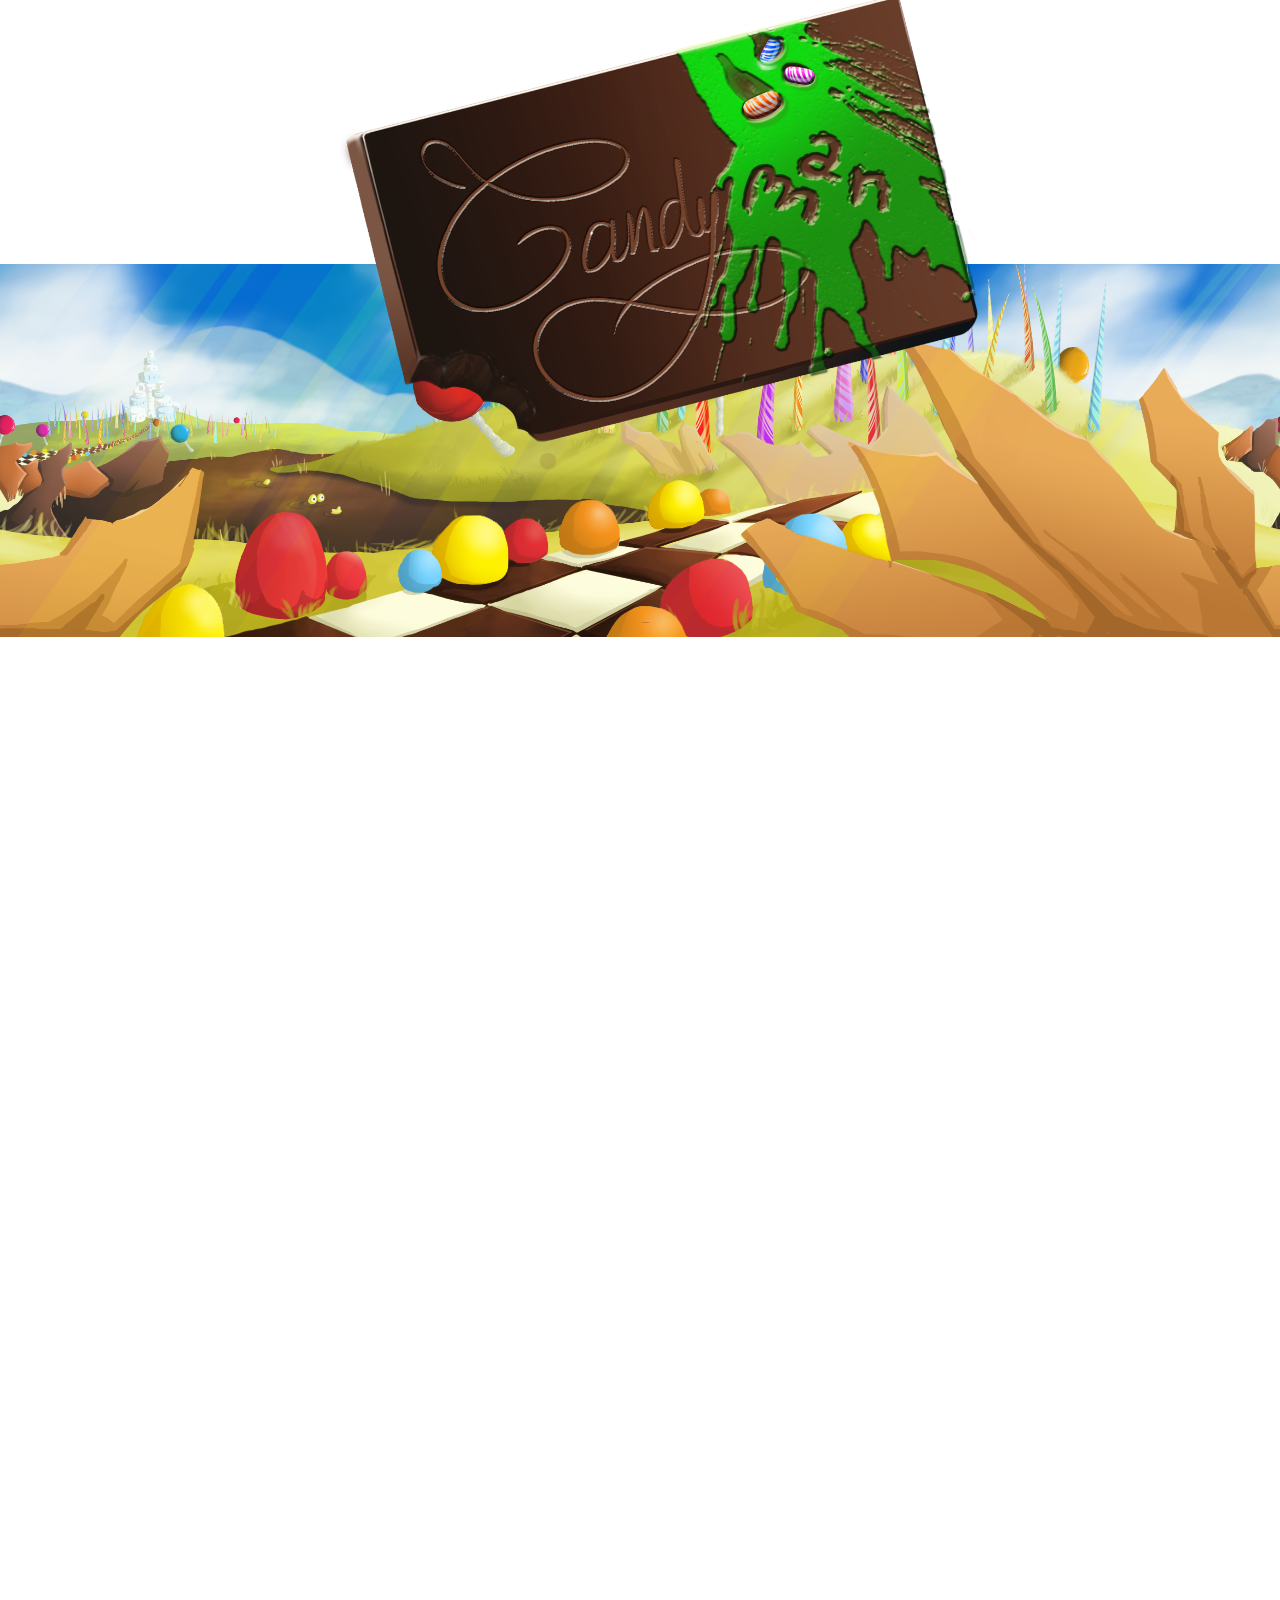
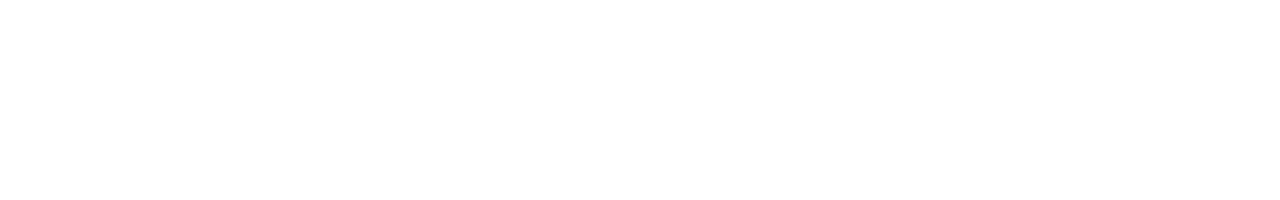
<file: Menu/Home.html>
<!DOCTYPE html> 
<html>
	<head>
		<title>Candyman</title>
        <script src="menu/libs/jquery-1.11.0.min.js"></script>
        <script src="menu/libs/jquery.transit.min.js"></script>
        <script src="menu/code/join.js"></script>
        <script src="menu/code/location.js"></script>
		<link rel="stylesheet" type="text/css" href="menu/main.css">

    </head>
    <body onselectstart='return false'>
        <center>
        <div id="Espacement"></div>
    	<div id="Titre"></div>
        <div id="ButtonStart" onclick="join()" ></div>
        <div id="Espacement"></div>
        </center>
    </body>
</html>
</file>
<file: Menu/menu/main.css>
body  {

margin:0;
background-image: url(./image/BG_Candy_Land.png); 
background-position: center center;
background-repeat: no-repeat; 
background-attachment: fixed; 
background-size: cover; 
-moz-background-size: 100% 100%;     /* Gecko 1.9.2 (Firefox 3.6) */
-o-background-size: 100% 100%;        /* Opera 9.5 */
-webkit-background-size: 100% 100%;   /* Safari 3.0 */
background-size: 100% ;           /* Gecko 2.0 (Firefox 4.0) > CSS3 */ 
overflow:hidden;
}



input {
width: 13px;
height: 13px;
padding: 0;
margin:0;
vertical-align: bottom;
position: relative;
top: -1px;
overflow: hidden;
z-index:5;
color:white;

}

label  {

font-family: 'Gloria Hallelujah', cursive;
font-size:15px;
color:white;

}

embed  {

opacity:0.5;
position:absolute;
left:83%;
bottom:-4%;


}

.CadreNoir  {

background-color: black;
opacity:0.8;
width:1000px;
height:1024px;
position:relative;
z-index:0;
margin:auto;
box-shadow: 0px -35px 35px #000;

}



#ButtonStart  {

     background-image: url(./image/play_off.png);
     background-size: 500px 300px; 
     width: 500px;
     height: 300px; 

     background-repeat:no-repeat;

     position: absolute;
     top: 450px; left: 2000px; bottom: 0; right: 0;
}

#ButtonStart:hover  {

     background-image: url(./image/play_on.png); 
      background-size: 500px 300px; 
     width: 500px;
     height: 300px; 
     background-repeat:no-repeat;
     opacity:1;
     position: absolute;
     top:450px; left: 2000px; bottom: 0; right: 0;
     filter: saturate(500%);
        -webkit-filter: saturate(500%);
        -moz-filter: saturate(500%);
        -o-filter: saturate(500%);
        -ms-filter: saturate(500%);
}

#ButtonStart:active {

     background-image: url(./image/play_on.png); 
     /*padding-top: 5px;*/ /*permet le centrage vertical*/
      background-size: 500px 300px; 
     width: 500px;
     height: 300px;
     background-repeat:no-repeat;
     margin: auto;
     position: absolute;
     top: 450px; left: 2000px; bottom: 0; right: 0;
      filter: saturate(500%);
        -webkit-filter: saturate(500%);
        -moz-filter: saturate(500%);
        -o-filter: saturate(500%);
        -ms-filter: saturate(500%);
        opacity:0.8;
}

#Titre{

     background-image: url(./image/title.png); 
     background-size: 700px 700px;
     /*padding-top: 5px;*/ /*permet le centrage vertical*/
 
     background-repeat:no-repeat;
     margin: auto;
     position: absolute;
     top: -1000px; left: 25%; bottom: 0; right: 0;

}



#ButtonCred {

    text-align:center;
    width:auto;
    padding:8px 0;
    text-align:center;
    display: inline-block;
    float:left;
    margin:0 0px 0 0;
    border-radius:7px;
    font-size: 1.1em;
    width:120px;
    color:#999;
    font-family: Arial,sans-serif;

}

#ButtonCred, #ButtonCred:active {
    background: #444;
    background: linear-gradient( #555, #2C2C2C);
    background: -webkit-linear-gradient( #555, #2C2C2C);
    background: -moz-linear-gradient( #555, #2C2C2C);
    background: -ms-linear-gradient( #555, #2C2C2C);
    background: -o-linear-gradient( #555, #2C2C2C);
    background: linear-gradient( #555, #2C2C2C);
}

#ButtonCred:hover  {

    background: #555;
    background: -webkit-linear-gradient( #777, #333);
    background: -moz-linear-gradient( #777, #333);
    background: -ms-linear-gradient( #777, #333);
    background: -o-linear-gradient( #777, #333);
    background: linear-gradient( #777, #333);

}

#ButtonCred {

box-shadow: 0 0 1px rgba( 0, 0, 0, 0.2), 0 -1px 0 rgba( 255, 255, 255, 0.1);
text-shadow: 0px 1px 0px rgba( 255, 255, 255, 0.3);

}

#ButtonCred:active   {

    box-shadow: 1px 1px 10px #000 inset, 0 1px 0 rgba( 255, 255, 255, 0.4);

}

#ButtonRetour, #ButtonRetour:active {
    background: #444;
    background: linear-gradient( #555, #2C2C2C);
    background: -webkit-linear-gradient( #555, #2C2C2C);
    background: -moz-linear-gradient( #555, #2C2C2C);
    background: -ms-linear-gradient( #555, #2C2C2C);
    background: -o-linear-gradient( #555, #2C2C2C);
    background: linear-gradient( #555, #2C2C2C);
}

#ButtonRetour:active   {

    box-shadow: 1px 1px 10px #000 inset, 0 1px 0 rgba( 255, 255, 255, 0.4);

}

#ButtonRetour  {

    text-align:center;
    width:auto;
    padding:8px 0;
    text-align:center;
    display: inline-block;
    float:left;
    margin:0 8px 0 0;
    border-radius:7px;
    font-size: 1.1em;
    width:120px;
    color:#999;
    font-family: Arial,sans-serif;

}

#ButtonRetour:hover  {

    background: #555;
    background: -webkit-linear-gradient( #777, #333);
    background: -moz-linear-gradient( #777, #333);
    background: -ms-linear-gradient( #777, #333);
    background: -o-linear-gradient( #777, #333);
    background: linear-gradient( #777, #333);

}

#ButtonRetour {

box-shadow: 0 0 1px rgba( 0, 0, 0, 0.2), 0 -1px 0 rgba( 255, 255, 255, 0.1);
text-shadow: 0px 1px 0px rgba( 255, 255, 255, 0.3);

}

#ButtonRetour:active   {

    box-shadow: 1px 1px 10px #000 inset, 0 1px 0 rgba( 255, 255, 255, 0.4);

}


#Generique  {

font-family: 'Gloria Hallelujah', cursive;
 background-repeat:no-repeat;   
 margin: auto;
 position: absolute;
 top: 315px; left: 0; bottom: 0; right: 0;
 color: white;
 z-index:4;

}

#Rules  {

font-family: 'Gloria Hallelujah', cursive;
 background-repeat:no-repeat;   
 margin: auto;
 color: white;
 z-index:4;

}

#Generique2  {

font-family: 'Gloria Hallelujah', cursive;
 background-repeat:no-repeat;   
 margin: auto;
 position: absolute;
 top: 315px; left: 0; bottom: 0; right: 0;
 color: white;
 z-index:4;
 font-size:35px;

}

.LesNoms   {

font-family: 'Gloria Hallelujah', cursive;
font-size:25px;
position: relative;
z-index:2;
bottom:315px;
color:white;

}

#CacheNoir   {

background-color: black;
height:400px;
width:1000px;
position:relative;
z-index:3;

}

#ButtonConfirme, #ButtonConfirme:active {
    background: #444;
    background: linear-gradient( #555, #2C2C2C);
    background: -webkit-linear-gradient( #555, #2C2C2C);
    background: -moz-linear-gradient( #555, #2C2C2C);
    background: -ms-linear-gradient( #555, #2C2C2C);
    background: -o-linear-gradient( #555, #2C2C2C);
    background: linear-gradient( #555, #2C2C2C);
}

#ButtonConfirme:active   {

    box-shadow: 1px 1px 10px #000 inset, 0 1px 0 rgba( 255, 255, 255, 0.4);

}

#ButtonConfirme  {

    text-align:center;
    width:auto;
    padding:8px 0;
    text-align:center;
    display: inline-block;
    float:left;
    margin:0 8px 0 0;
    border-radius:7px;
    font-size: 1.1em;
    width:120px;
    color:#999;
    font-family: Arial,sans-serif;
    position:absolute;
    z-index: 8;
    background-repeat:no-repeat;   
    margin: auto;
    left:450px;

}

#ButtonConfirme:hover  {

    background: #555;
    background: -webkit-linear-gradient( #777, #333);
    background: -moz-linear-gradient( #777, #333);
    background: -ms-linear-gradient( #777, #333);
    background: -o-linear-gradient( #777, #333);
    background: linear-gradient( #777, #333);
    position:absolute;
    z-index:8;
    background-repeat:no-repeat;   
    margin: auto;
    left:450px;

}

#ButtonConfirme {

box-shadow: 0 0 1px rgba( 0, 0, 0, 0.2), 0 -1px 0 rgba( 255, 255, 255, 0.1);
text-shadow: 0px 1px 0px rgba( 255, 255, 255, 0.3);
position:absolute;
z-index:8;
background-repeat:no-repeat;   
margin: auto;
left:450px;

}

#ButtonConfirme:active   {

    box-shadow: 1px 1px 10px #000 inset, 0 1px 0 rgba( 255, 255, 255, 0.4);
    position: absolute;
    z-index:8;
    background-repeat:no-repeat;   
    margin: auto;
    left:450px;

}
</file>
